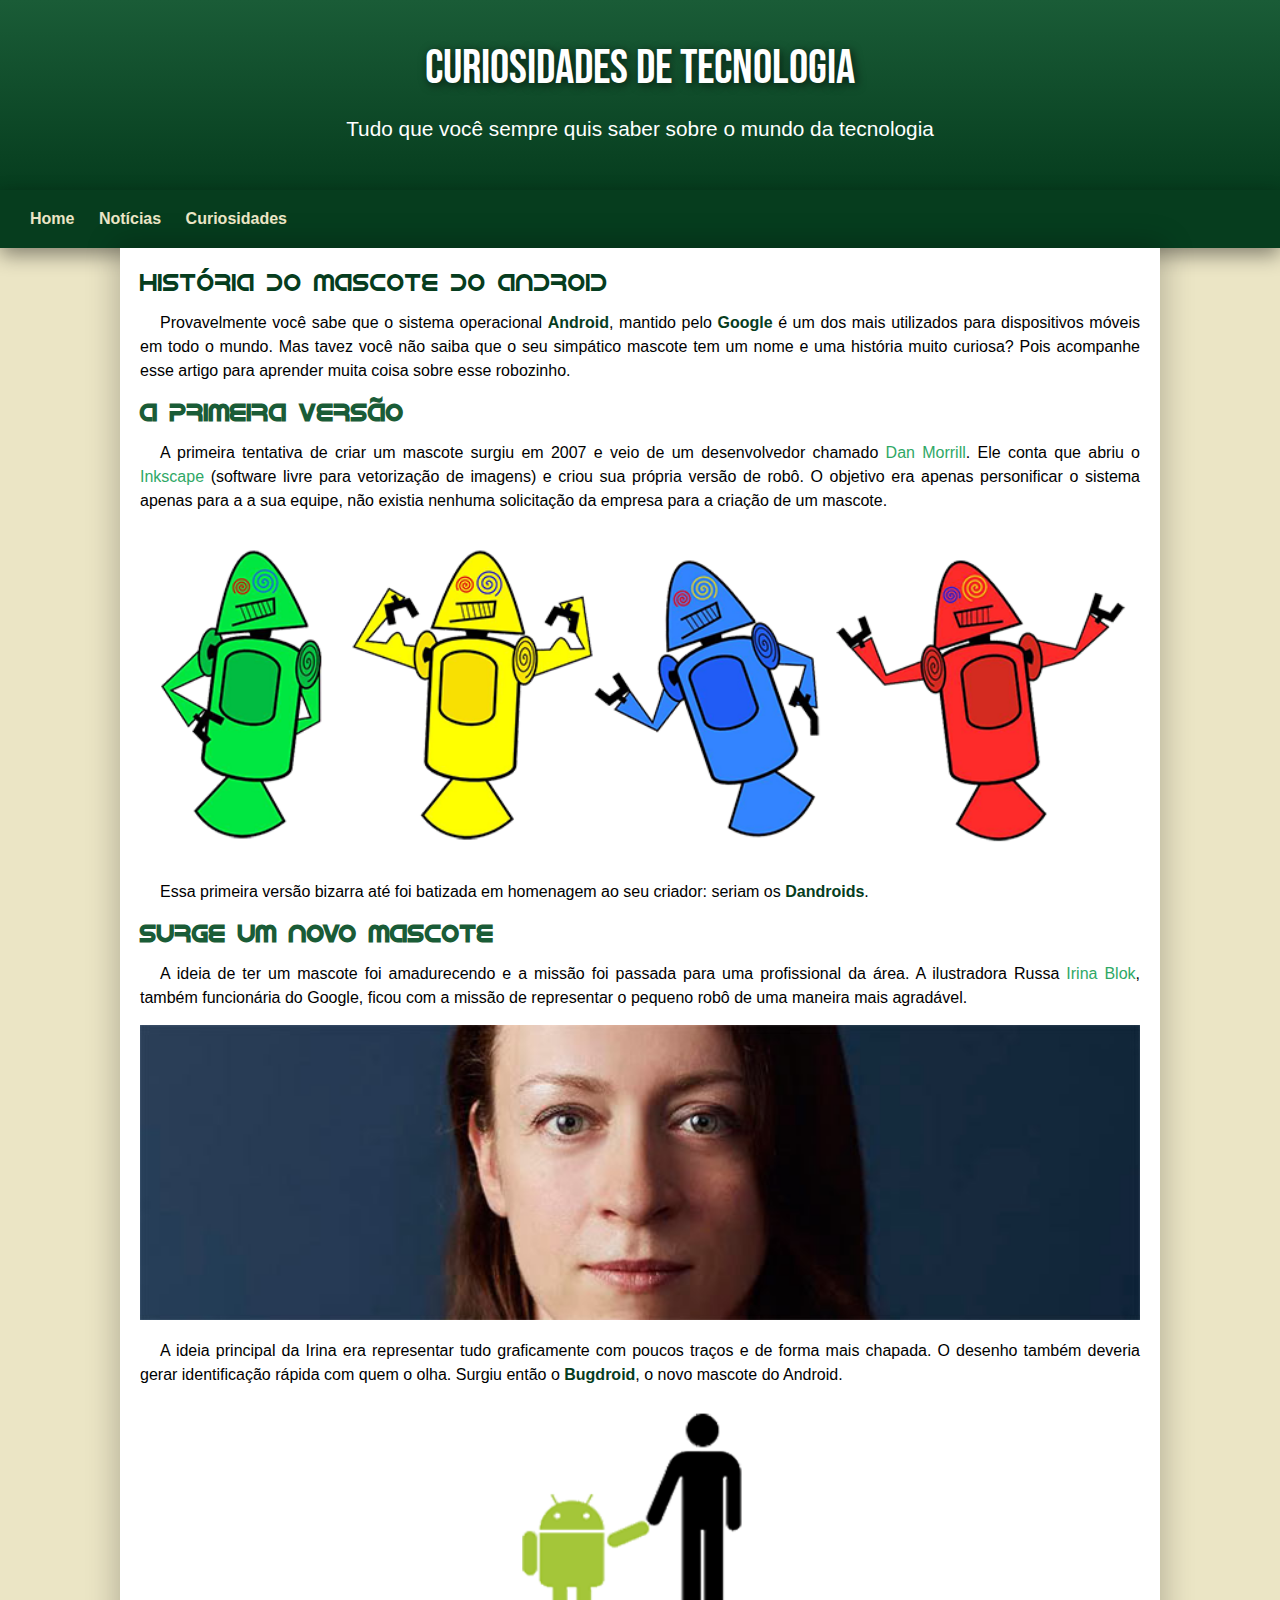
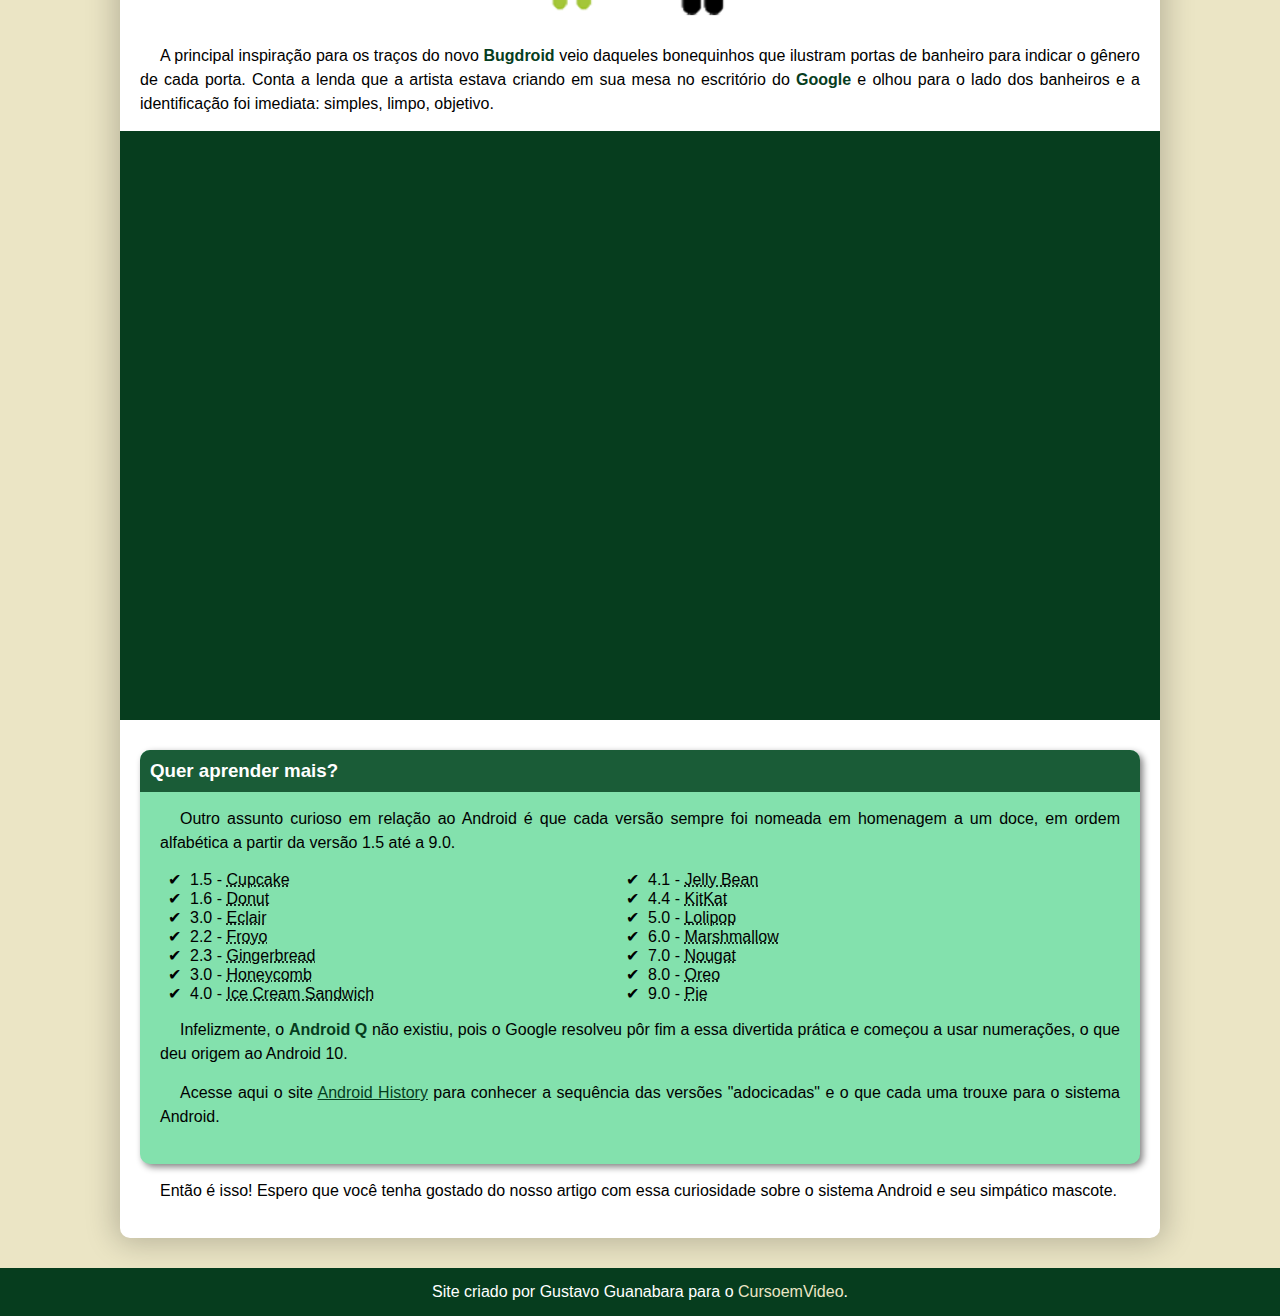
<file: index.html>
<!DOCTYPE html>
<html lang="pr-br">
<head>
    <meta charset="UTF-8">
    <meta name="viewport" content="width=device-width, initial-scale=1.0">
    <link rel="shortcut icon" href="imagens/favicon.ico" type="image/x-icon">
    <link rel="stylesheet" href="estilo/style.css">
    <title>Como surgiu o mascote do Android?</title>
</head>
<body>
    <header>
        <h1>Curiosidades de Tecnologia</h1>
        <p>Tudo que você sempre quis saber sobre o mundo da tecnologia</p>
    </header>
    <nav>
        <a href="#">Home</a>
        <a href="#">Notícias</a>
        <a href="#">Curiosidades</a>
    </nav>
    <main>
        <article>
            <h1>História do Mascote do Android</h1>

            <p>Provavelmente você sabe que o sistema operacional <strong>Android</strong>, mantido pelo <strong>Google</strong> é um dos mais utilizados para dispositivos móveis em todo o mundo. Mas tavez você não saiba que o seu simpático mascote tem um nome e uma história muito curiosa? Pois acompanhe esse artigo para aprender muita coisa sobre esse robozinho.</p>

            <h2>A primeira versão</h2>

            <p>A primeira tentativa de criar um mascote surgiu em 2007 e veio de um desenvolvedor chamado <a href="https://androidcommunity.com/dan-morrill-shows-us-the-android-mascot-that-almost-was-20130103/" target="_blank">Dan Morrill</a>. Ele conta que abriu o <a href="https://inkscape.org/pt-br/">Inkscape</a> (software livre para vetorização de imagens) e criou sua própria versão de robô. O objetivo era apenas personificar o sistema apenas para a a sua equipe, não existia nenhuma solicitação da empresa para a criação de um mascote.</p>

            <picture>
                <source media="(max-width: 600px)" srcset="imagens/dan-droids-pq.png">
                <img src="imagens/dan-droids.png" alt="Primeiro mascote do android em várias cores.">
            </picture>

            <p>Essa primeira versão bizarra até foi batizada em homenagem ao seu criador: seriam os <strong>Dandroids</strong>.</p>

            <h2>Surge um novo mascote</h2>

            <p>A ideia de ter um mascote foi amadurecendo e a missão foi passada para uma profissional da área. A ilustradora Russa <a href="https://www.irinablok.com/">Irina Blok</a>, também funcionária do Google, ficou com a missão de representar o pequeno robô de uma maneira mais agradável.</p>

            <picture>
                <source media="(max-width: 600px)" srcset="imagens/irina-blok-pq.jpg">
                <img src="imagens/irina-blok.jpg" alt="Irina Block, criadora do Bugdroid.">
            </picture>

            <p>A ideia principal da Irina era representar tudo graficamente com poucos traços e de forma mais chapada. O desenho também deveria gerar identificação rápida com quem o olha. Surgiu então o <strong>Bugdroid</strong>, o novo mascote do Android.</p>

            <img id="bugdroid_pequeno" src="imagens/bugdroid.png" alt="Bugdroid">

            <p>A principal inspiração para os traços do novo <strong>Bugdroid</strong> veio daqueles bonequinhos que ilustram portas de banheiro para indicar o gênero de cada porta. Conta a lenda que a artista estava criando em sua mesa no escritório do <strong>Google</strong> e olhou para o lado dos banheiros e a identificação foi imediata: simples, limpo, objetivo.</p>

            <div class="video">
                <iframe width="560" height="315" src="https://www.youtube.com/embed/l2UDgpLz20M?si=5tQNFaVGq3Vd4M2Y" title="YouTube video player" frameborder="0" allow="accelerometer; autoplay; clipboard-write; encrypted-media; gyroscope; picture-in-picture; web-share" referrerpolicy="strict-origin-when-cross-origin" allowfullscreen></iframe>
            </div>
            
            <aside>
                <h3>Quer aprender mais?</h3>
                <p>Outro assunto curioso em relação ao Android é que cada versão sempre foi nomeada em homenagem a um doce, em ordem alfabética a partir da versão 1.5 até a 9.0.</p>
                <ul>
                    <li>1.5 - <abbr title="Bolo de Copo">Cupcake</abbr></li>
                    <li>1.6 - <abbr title="Rosquinha">Donut</abbr></li>
                    <li>3.0 - <abbr title="Bomba">Eclair</abbr></li>
                    <li>2.2 - <abbr title="Iogurte Congelado">Froyo</abbr></li>
                    <li>2.3 - <abbr title="Biscoito de Gengibre">Gingerbread</abbr></li>
                    <li>3.0 - <abbr title="Favo de Mel">Honeycomb</abbr></li>
                    <li>4.0 - <abbr title="Sanduiche de Soverte">Ice Cream Sandwich</abbr></li>
                    <li>4.1 - <abbr title="Jujuba">Jelly Bean</abbr> </li>
                    <li>4.4 - <abbr title="KitKat">KitKat</abbr></li>
                    <li>5.0 - <abbr title="Pirulito">Lolipop</abbr></li>
                    <li>6.0 - <abbr title="Marshmallow">Marshmallow</abbr></li>
                    <li>7.0 - <abbr title="Torrone">Nougat</abbr></li>
                    <li>8.0 - <abbr title="Oreo">Oreo</abbr></li>
                    <li>9.0 - <abbr title="Torta">Pie</abbr></li>
                </ul>
                <p>
                    Infelizmente, o <strong>Android Q</strong> não existiu, pois o Google resolveu pôr fim a essa divertida prática e começou a usar numerações, o que deu origem ao Android 10.</p>
                    <p>Acesse aqui o site <a href="https://www.android.com/intl/en_uk/what-is-android/" target="_blank">Android History</a> para conhecer a sequência das versões "adocicadas" e o que cada uma trouxe para o sistema Android.</p>
            </aside>

            <p>Então é isso! Espero que você tenha gostado do nosso artigo com essa curiosidade sobre o sistema Android e seu simpático mascote.</p>
        <abbr title=""></article></abbr>
    </main>
    <footer>
        <p>Site criado por Gustavo Guanabara para o <a href="https://www.youtube.com/c/CursoemV%C3%ADdeo" target="_blank">CursoemVideo</a>.</p>
    </footer>
</body>
</html>
</file>
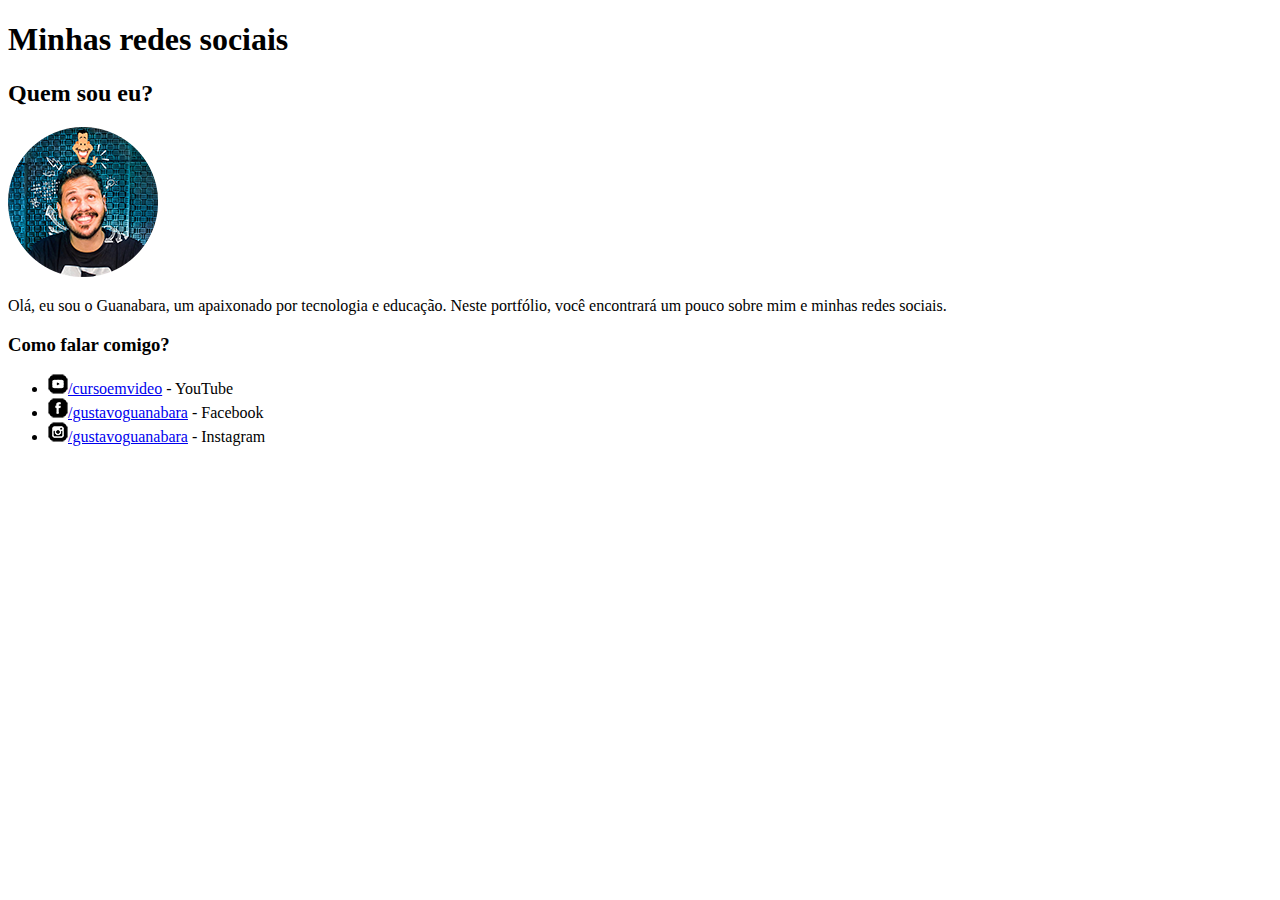
<file: desf001/index.html>
<!DOCTYPE html>
<html lang="en">
<head>
    <meta charset="UTF-8">
    <meta name="viewport" content="width=device-width, initial-scale=1.0">
    <title>Portfólio do Guanabara</title>
</head>
<body>
    <h1>Minhas redes sociais</h1>
    <h2>Quem sou eu?</h2>
    <img src="foto-perfil-guanabara.png" alt="Foto de perfil de Guanabara">
    <p>Olá, eu sou o Guanabara, um apaixonado por tecnologia e educação. Neste portfólio, você encontrará um pouco sobre mim e minhas redes sociais.</p>
    <h3>Como falar comigo?</h3>
    <ul>
        <li><img src="icone-youtube.png" alt="Ícone do YouTube"><a href="https://www.youtube.com/c/CursoemV%C3%ADdeo">/cursoemvideo</a> - YouTube</li>
        <li><img src="icone-facebook.png" alt="icone do facebook"><a href="https://www.youtube.com/c/CursoemV%C3%ADdeo">/gustavoguanabara</a> - Facebook</li>
        <li><img src="icone-instagram.png" alt="Ícone do Instagram"><a href="https://www.youtube.com/c/CursoemV%C3%ADdeo">/gustavoguanabara</a> - Instagram</li>
    </ul>
</body>
</html>
</file>
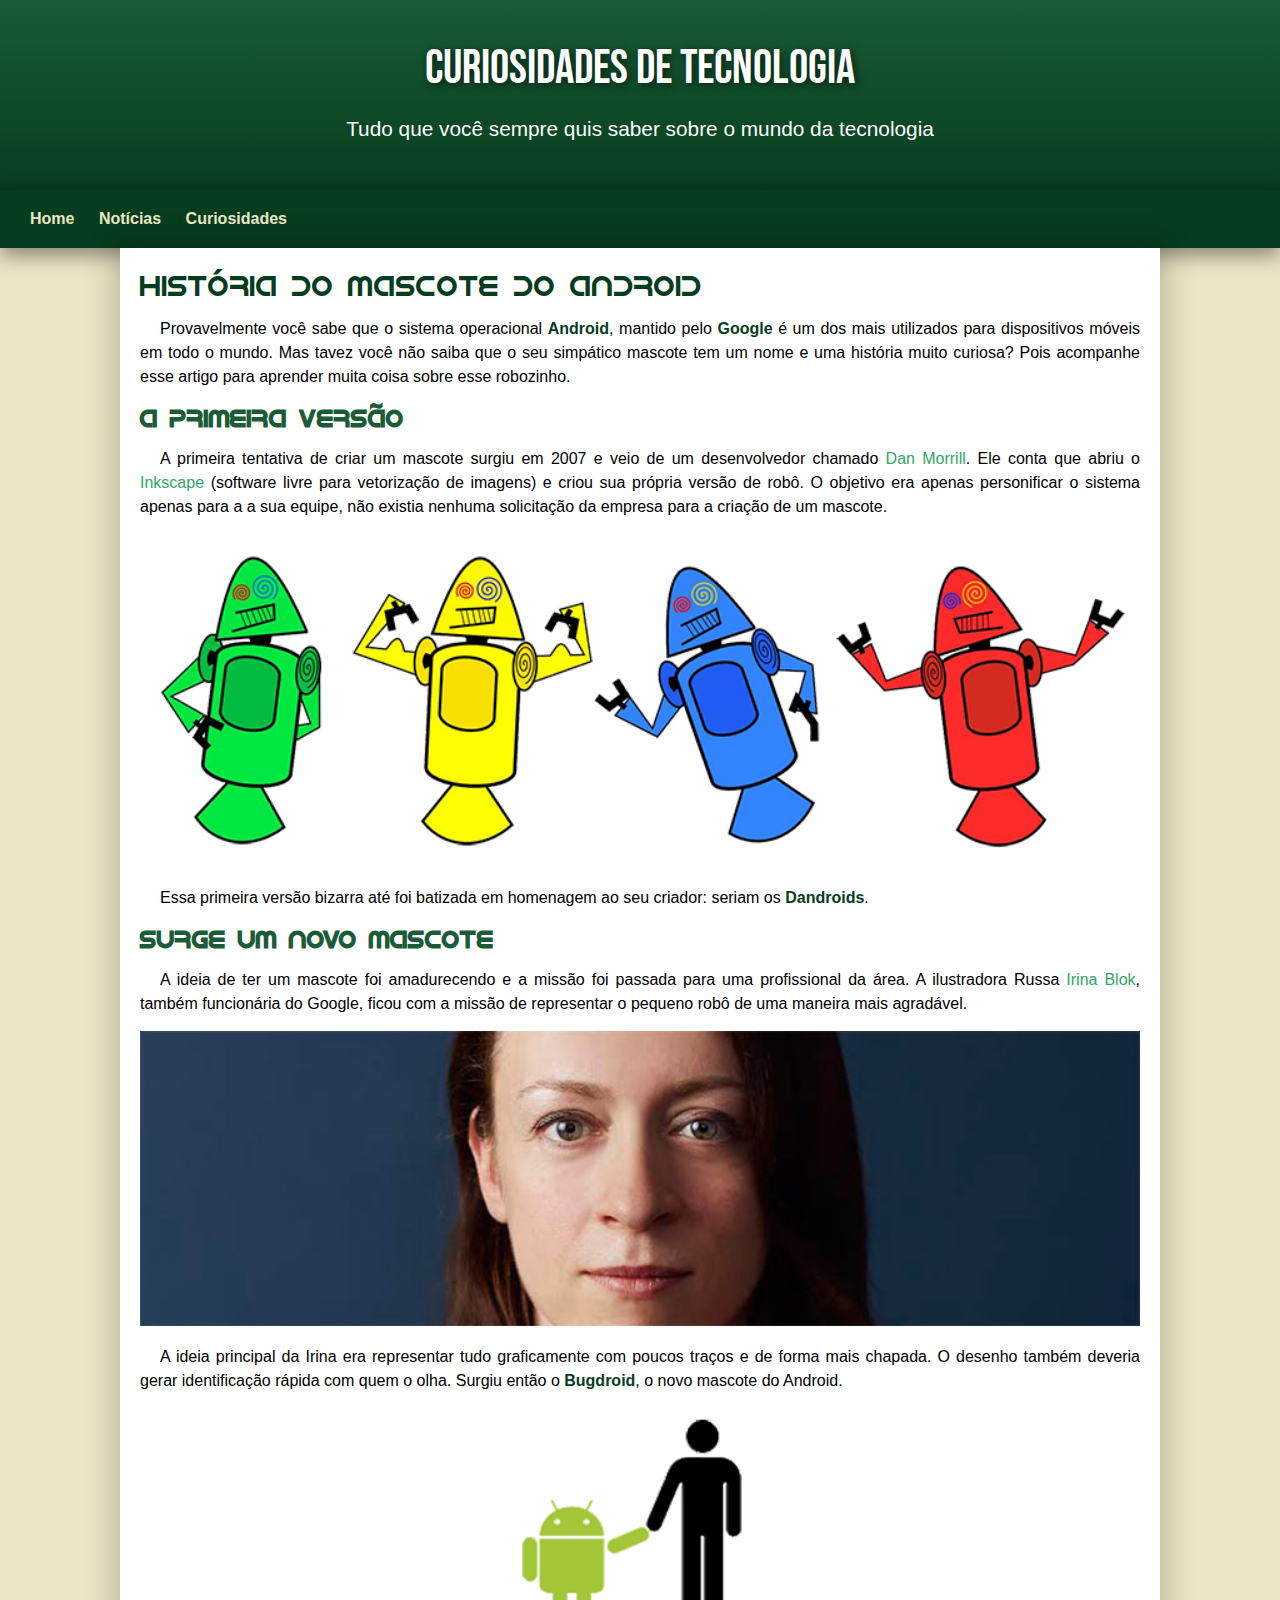
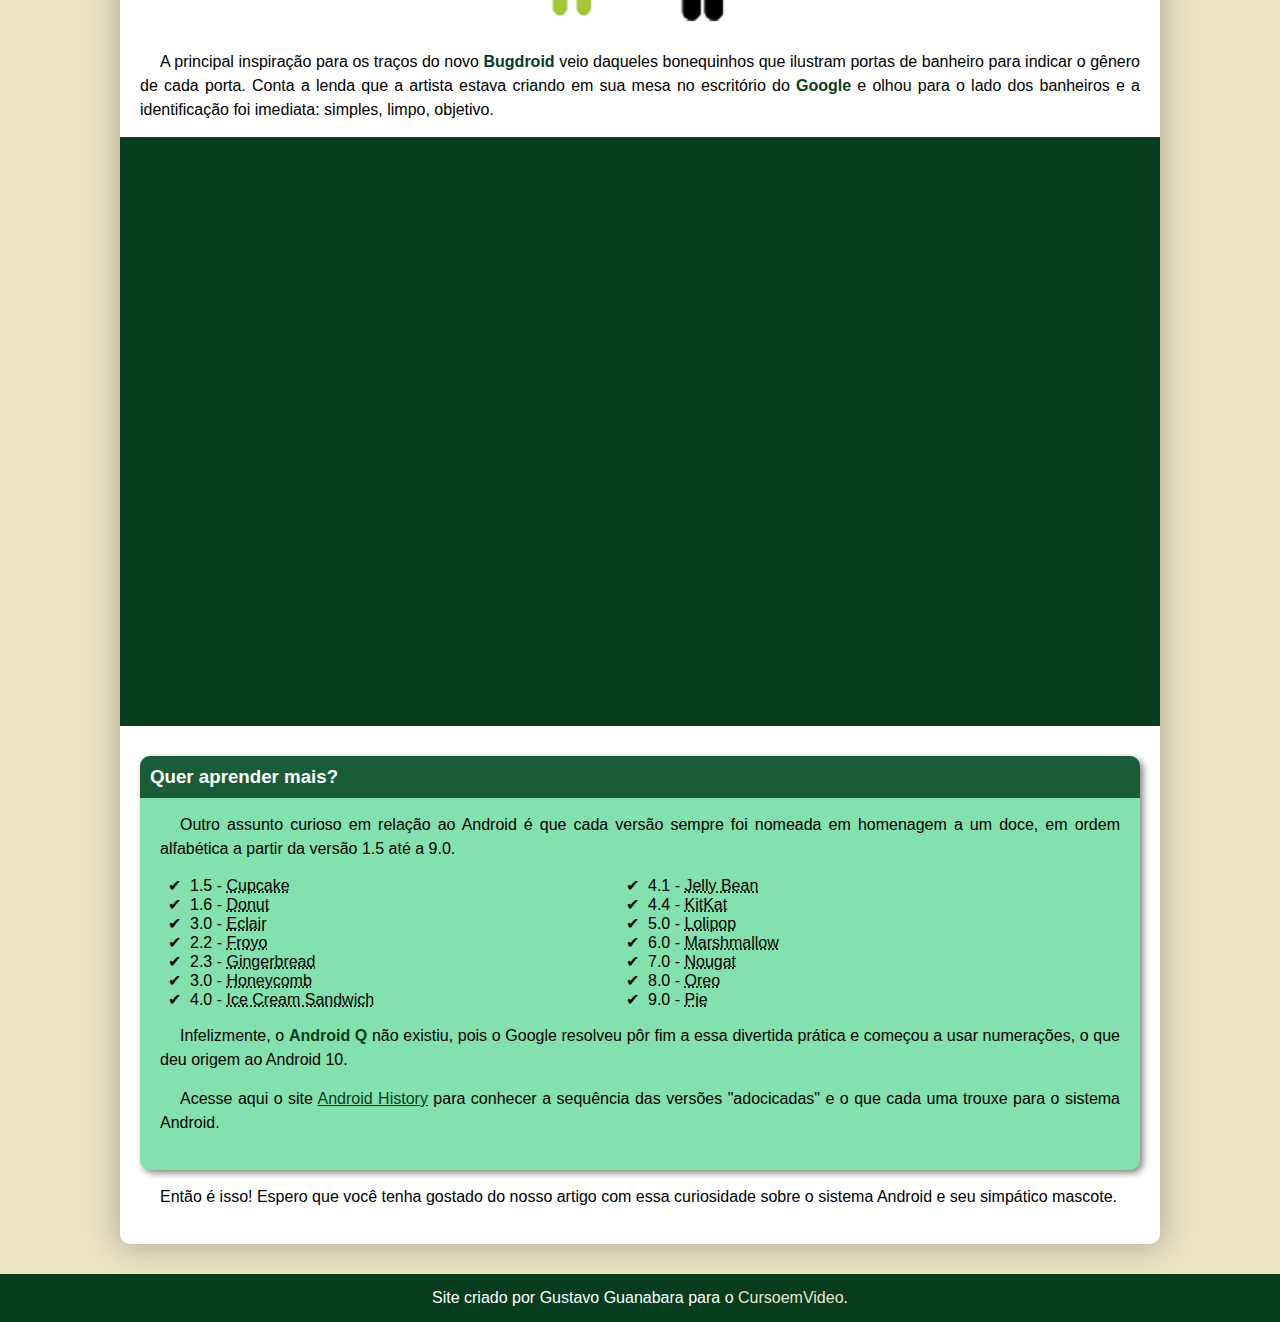
<file: desf002/android.html>
<!DOCTYPE html>
<html lang="pr-br">
<head>
    <meta charset="UTF-8">
    <meta name="viewport" content="width=device-width, initial-scale=1.0">
    <link rel="shortcut icon" href="imagens/favicon.ico" type="image/x-icon">
    <link rel="stylesheet" href="estilo/style.css">
    <title>Como surgiu o mascote do Android?</title>
</head>
<body>
    <header>
        <h1>Curiosidades de Tecnologia</h1>
        <p>Tudo que você sempre quis saber sobre o mundo da tecnologia</p>
    </header>
    <nav>
        <a href="#">Home</a>
        <a href="#">Notícias</a>
        <a href="#">Curiosidades</a>
        </nav>
    <main>
        <article>
            <h1>História do Mascote do Android</h1>

            <p>Provavelmente você sabe que o sistema operacional <strong>Android</strong>, mantido pelo <strong>Google</strong> é um dos mais utilizados para dispositivos móveis em todo o mundo. Mas tavez você não saiba que o seu simpático mascote tem um nome e uma história muito curiosa? Pois acompanhe esse artigo para aprender muita coisa sobre esse robozinho.</p>

            <h2>A primeira versão</h2>

            <p>A primeira tentativa de criar um mascote surgiu em 2007 e veio de um desenvolvedor chamado <a href="https://androidcommunity.com/dan-morrill-shows-us-the-android-mascot-that-almost-was-20130103/" target="_blank">Dan Morrill</a>. Ele conta que abriu o <a href="https://inkscape.org/pt-br/">Inkscape</a> (software livre para vetorização de imagens) e criou sua própria versão de robô. O objetivo era apenas personificar o sistema apenas para a a sua equipe, não existia nenhuma solicitação da empresa para a criação de um mascote.</p>

            <picture>
                <source media="(max-width: 600px)" srcset="imagens/dan-droids-pq.png">
                <img src="imagens/dan-droids.png" alt="Primeiro mascote do android em várias cores.">
            </picture>

            <p>Essa primeira versão bizarra até foi batizada em homenagem ao seu criador: seriam os <strong>Dandroids</strong>.</p>

            <h2>Surge um novo mascote</h2>

            <p>A ideia de ter um mascote foi amadurecendo e a missão foi passada para uma profissional da área. A ilustradora Russa <a href="https://www.irinablok.com/">Irina Blok</a>, também funcionária do Google, ficou com a missão de representar o pequeno robô de uma maneira mais agradável.</p>

            <picture>
                <source media="(max-width: 600px)" srcset="imagens/irina-blok-pq.jpg">
                <img src="imagens/irina-blok.jpg" alt="Irina Block, criadora do Bugdroid.">
            </picture>

            <p>A ideia principal da Irina era representar tudo graficamente com poucos traços e de forma mais chapada. O desenho também deveria gerar identificação rápida com quem o olha. Surgiu então o <strong>Bugdroid</strong>, o novo mascote do Android.</p>

            <img id="bugdroid_pequeno" src="imagens/bugdroid.png" alt="Bugdroid">

            <p>A principal inspiração para os traços do novo <strong>Bugdroid</strong> veio daqueles bonequinhos que ilustram portas de banheiro para indicar o gênero de cada porta. Conta a lenda que a artista estava criando em sua mesa no escritório do <strong>Google</strong> e olhou para o lado dos banheiros e a identificação foi imediata: simples, limpo, objetivo.</p>

            <div class="video">
                <iframe width="560" height="315" src="https://www.youtube.com/embed/l2UDgpLz20M?si=5tQNFaVGq3Vd4M2Y" title="YouTube video player" frameborder="0" allow="accelerometer; autoplay; clipboard-write; encrypted-media; gyroscope; picture-in-picture; web-share" referrerpolicy="strict-origin-when-cross-origin" allowfullscreen></iframe>
            </div>
            
            <aside>
                <h3>Quer aprender mais?</h3>
                <p>Outro assunto curioso em relação ao Android é que cada versão sempre foi nomeada em homenagem a um doce, em ordem alfabética a partir da versão 1.5 até a 9.0.</p>
                <ul>
                    <li>1.5 - <abbr title="Bolo de Copo">Cupcake</abbr></li>
                    <li>1.6 - <abbr title="Rosquinha">Donut</abbr></li>
                    <li>3.0 - <abbr title="Bomba">Eclair</abbr></li>
                    <li>2.2 - <abbr title="Iogurte Congelado">Froyo</abbr></li>
                    <li>2.3 - <abbr title="Biscoito de Gengibre">Gingerbread</abbr></li>
                    <li>3.0 - <abbr title="Favo de Mel">Honeycomb</abbr></li>
                    <li>4.0 - <abbr title="Sanduiche de Soverte">Ice Cream Sandwich</abbr></li>
                    <li>4.1 - <abbr title="Jujuba">Jelly Bean</abbr> </li>
                    <li>4.4 - <abbr title="KitKat">KitKat</abbr></li>
                    <li>5.0 - <abbr title="Pirulito">Lolipop</abbr></li>
                    <li>6.0 - <abbr title="Marshmallow">Marshmallow</abbr></li>
                    <li>7.0 - <abbr title="Torrone">Nougat</abbr></li>
                    <li>8.0 - <abbr title="Oreo">Oreo</abbr></li>
                    <li>9.0 - <abbr title="Torta">Pie</abbr></li>
                </ul>
                <p>
                    Infelizmente, o <strong>Android Q</strong> não existiu, pois o Google resolveu pôr fim a essa divertida prática e começou a usar numerações, o que deu origem ao Android 10.</p>
                    <p>Acesse aqui o site <a href="https://www.android.com/intl/en_uk/what-is-android/" target="_blank">Android History</a> para conhecer a sequência das versões "adocicadas" e o que cada uma trouxe para o sistema Android.</p>
            </aside>

            <p>Então é isso! Espero que você tenha gostado do nosso artigo com essa curiosidade sobre o sistema Android e seu simpático mascote.</p>
        <abbr title=""></article></abbr>
    </main>
    <footer>
        <p>Site criado por Gustavo Guanabara para o <a href="https://www.youtube.com/c/CursoemV%C3%ADdeo" target="_blank">CursoemVideo</a>.</p>
    </footer>
</body>
</html>
</file>
<file: estilo/style.css>
@charset "UTF-8";

@import url('https://fonts.googleapis.com/css2?family=Bebas+Neue&display=swap');
@font-face {
    font-family: Android;
    src: url('../fontes/idroid.otf') format('opentype');
    font-weight: normal;
}

* {
    margin: 0px;
    padding: 0px;
}

:root {
    --cor0: #ebe5c5;
    --cor1:#83e1ad;
    --cor2:#3ddc84;
    --cor3:#2fa866;
    --cor4:#1a5c37;
    --cor5: #063d1e;

    --font-padrao: Arial, Verdana, Helvetica, sans-serif;
    
    --font-destaque: 'Bebas Neue', 'cursive';

    --font-android: 'Android', 'cursive';
}

body {
    background-color: var(--cor0);
    font-family: var(--font-padrao);
}


header {
    background-image: linear-gradient(to bottom, var(--cor4), var(--cor5));
    background-color: var(--cor4);
    min-height: 150px;
    text-align: center;
    padding-top: 40px;
}

header > h1 {
    color: white;
    font-family: var(--font-destaque);
    font-weight: normal;
    font-size: 3em;
    margin-bottom: 20px;
    text-shadow: 2px 2px 10px rgba(0, 0, 0, 0.658);
}

header > p {
    color: white;
    font-family: var(--font-padrao);
    font-size: 1.3em;
    padding: 0px 20px 20px 20px;
}

nav {
    background-color: var(--cor5);
    padding: 20px;
    box-shadow: 0px 7px 20px rgba(0, 0, 0, 0.432);
}

nav > a {
    color: var(--cor0);
    text-decoration: none;
    padding: 10px;
    border-radius: 5px;
    font-weight: bold;
    transition-duration: 0.5s;
}

nav > a:hover {
    background-color: #3ddc84;
    color: black;
}

main {
    background-color: white;
    max-width: 1000px;
    min-width: 300px;
    margin: auto;
    margin-bottom: 30px;
    padding: 20px;
    box-shadow: 0px 0px 30px 5px rgba(0, 0, 0, 0.219);
    border-radius: 0 0 10px 10px;
}

main > article > h1 {
    color: var(--cor5);
    font-family: var(--font-android);
    font-size: 1.5em;
    font-weight: normal;
}

main h2 {
    font-family: var(--font-android);
    color: var(--cor4);
}

main p {
    margin: 15px 0px;
    text-align: justify;
    text-indent: 20px;
    line-height: 1.5em;
}

main strong {
    color: var(--cor5);
    font-weight: bold;
}

main a {
    color: var(--cor3);
    text-decoration: none;
}

main a:hover {
    text-decoration: underline #063d1e56;
    color: var(--cor4);
}

main img {
    width: 100%;
}

main img#bugdroid_pequeno {
    max-width: 350px;
    display: block;
    margin: auto;
}

div.video {
    background-color: #063d1e;
    margin: 0px -20px 30px -20px;
    padding: 20px;
    padding-bottom: 56.9%;
    position: relative;
}

div.video > iframe {
    position: absolute;
    left: 5%;
    right: 5%;
    width: 90%;
    height: 90%;
}

main > article > aside {
    background-color: var(--cor1);
    color: black;
    padding: 20px;
    border-radius: 10px;
    box-shadow: 3px 3px 7px rgba(0, 0, 0, 0.493);
}

main > article > aside > h3 {
    background-color: var(--cor4);
    color: white;
    padding: 10px;
    margin: -20px -20px 0px -20px;
    border-radius: 10px 10px 0px 0px;
}

main > article > aside > ul {
    list-style-type: '\2714\00A0\00A0';
    columns: 2;
    margin: 0px 30px;
}

main > article > aside > p > a {
    color: var(--cor5);
    text-decoration: underline;
}

main > article > aside > p > a:hover {
    color: var(--cor3);
}

footer {
    background-color: var(--cor5);
    color: white;
    padding: 15px;
    text-align: center;
}

footer a {
    color: var(--cor0);
    text-decoration: none;
}

footer a:hover {
    text-decoration: underline #83e1adab;
}
</file>
<file: desf002/estilo/style.css>
@charset "UTF-8";

@import url('https://fonts.googleapis.com/css2?family=Bebas+Neue&display=swap');
@font-face {
    font-family: Android;
    src: url('../fontes/idroid.otf') format('opentype');
    font-weight: normal;
}

* {
    margin: 0px;
    padding: 0px;
}

:root {
    --cor0: #ebe5c5;
    --cor1:#83e1ad;
    --cor2:#3ddc84;
    --cor3:#2fa866;
    --cor4:#1a5c37;
    --cor5: #063d1e;

    --font-padrao: Arial, Verdana, Helvetica, sans-serif;
    
    --font-destaque: 'Bebas Neue', 'cursive';

    --font-android: 'Android', 'cursive';
}

body {
    background-color: var(--cor0);
    font-family: var(--font-padrao);
}


header {
    background-image: linear-gradient(to bottom, var(--cor4), var(--cor5));
    background-color: var(--cor4);
    min-height: 150px;
    text-align: center;
    padding-top: 40px;
}

header > h1 {
    color: white;
    font-family: var(--font-destaque);
    font-weight: normal;
    font-size: 3em;
    margin-bottom: 20px;
    text-shadow: 2px 2px 10px rgba(0, 0, 0, 0.658);
}

header > p {
    color: white;
    font-family: var(--font-padrao);
    font-size: 1.3em;
    padding: 0px 20px 20px 20px;
}

nav {
    background-color: var(--cor5);
    padding: 20px;
    box-shadow: 0px 7px 20px rgba(0, 0, 0, 0.432);
}

nav > a {
    color: var(--cor0);
    text-decoration: none;
    padding: 10px;
    border-radius: 5px;
    font-weight: bold;
    transition-duration: 0.5s;
}

nav > a:hover {
    background-color: #3ddc84;
    color: black;
}

main {
    background-color: white;
    max-width: 1000px;
    min-width: 300px;
    margin: auto;
    margin-bottom: 30px;
    padding: 20px;
    box-shadow: 0px 0px 30px 5px rgba(0, 0, 0, 0.219);
    border-radius: 0 0 10px 10px;
}
main h1 {
    color: var(--cor5);
    font-family: var(--font-android);
    font-size: 1.8em;
    font-weight: normal;
}

main h2 {
    font-family: var(--font-android);
    color: var(--cor4);
}

main p {
    margin: 15px 0px;
    text-align: justify;
    text-indent: 20px;
    line-height: 1.5em;
}

main strong {
    color: var(--cor5);
    font-weight: bold;
}

main a {
    color: var(--cor3);
    text-decoration: none;
}

main a:hover {
    text-decoration: underline #063d1e56;
    color: var(--cor4);
}

main img {
    width: 100%;
}

main img#bugdroid_pequeno {
    max-width: 350px;
    display: block;
    margin: auto;
}

div.video {
    background-color: #063d1e;
    margin: 0px -20px 30px -20px;
    padding: 20px;
    padding-bottom: 56.9%;
    position: relative;
}

div.video > iframe {
    position: absolute;
    left: 5%;
    right: 5%;
    width: 90%;
    height: 90%;
}

main > article > aside {
    background-color: var(--cor1);
    color: black;
    padding: 20px;
    border-radius: 10px;
    box-shadow: 3px 3px 7px rgba(0, 0, 0, 0.493);
}

main > article > aside > h3 {
    background-color: var(--cor4);
    color: white;
    padding: 10px;
    margin: -20px -20px 0px -20px;
    border-radius: 10px 10px 0px 0px;
}

main > article > aside > ul {
    list-style-type: '\2714\00A0\00A0';
    columns: 2;
    margin: 0px 30px;
}

main > article > aside > p > a {
    color: var(--cor5);
    text-decoration: underline;
}

main > article > aside > p > a:hover {
    color: var(--cor3);
}

footer {
    background-color: var(--cor5);
    color: white;
    padding: 15px;
    text-align: center;
}

footer a {
    color: var(--cor0);
    text-decoration: none;
}

footer a:hover {
    text-decoration: underline #83e1adab;
}
</file>
